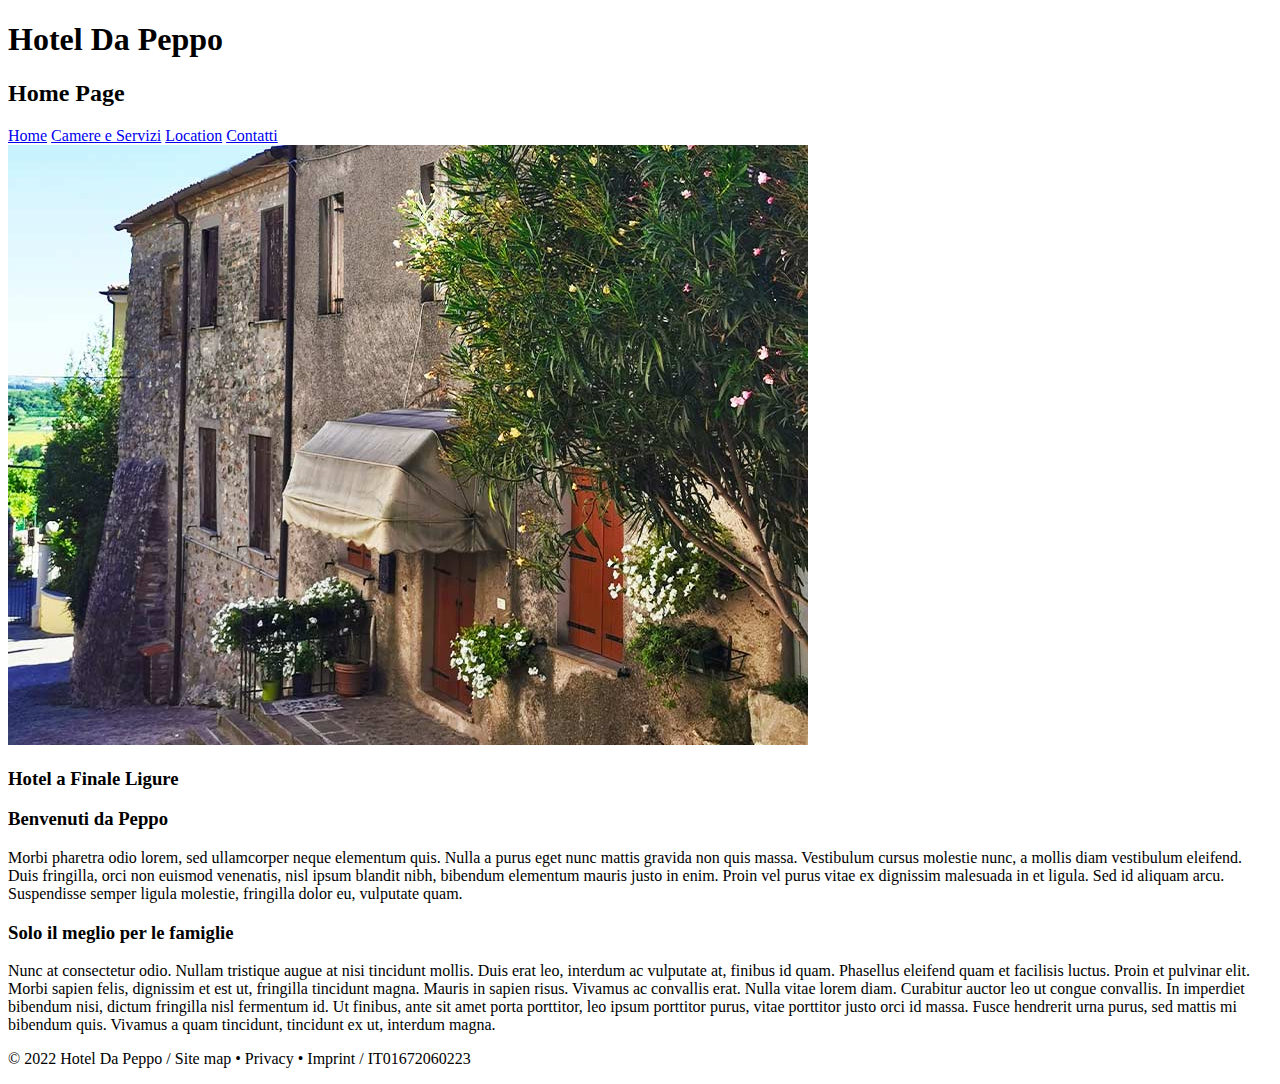
<file: index.html>
<!DOCTYPE html>
<html lang="it">
<head>
    <meta charset="UTF-8">
    <meta http-equiv="X-UA-Compatible" content="IE=edge">
    <meta name="viewport" content="width=device-width, initial-scale=1.0">
    <title>Hotel Da Peppo</title>
    <link rel="stylesheet" href="style.css">
</head>
<body>
    <header>
        <h1>Hotel Da Peppo</h1>
        <h2>Home Page</h2>
        <nav>
            <a href="index.html">Home</a>
            <a href="room_service.html">Camere e Servizi</a>
            <a href="location.html">Location</a>
            <a href="contact.html">Contatti</a>
        </nav>
        <img src="./images/hotelEsterno.jpg" alt="Esterno">
    </header>
    <div>
        <section>
            <h3>Hotel a Finale Ligure</h3>
            <h3>Benvenuti da Peppo</h3>
            <p>Morbi pharetra odio lorem, sed ullamcorper neque elementum quis. Nulla a purus eget nunc mattis gravida non quis massa. Vestibulum cursus molestie nunc, a mollis diam vestibulum eleifend. Duis fringilla, orci non euismod venenatis, nisl ipsum blandit nibh, bibendum elementum mauris justo in enim. Proin vel purus vitae ex dignissim malesuada in et ligula. Sed id aliquam arcu. Suspendisse semper ligula molestie, fringilla dolor eu, vulputate quam.</p>
        </section>
        <section>
            <h3>Solo il meglio per le famiglie</h3>
            <p>Nunc at consectetur odio. Nullam tristique augue at nisi tincidunt mollis. Duis erat leo, interdum ac vulputate at, finibus id quam. Phasellus eleifend quam et facilisis luctus. Proin et pulvinar elit. Morbi sapien felis, dignissim et est ut, fringilla tincidunt magna. Mauris in sapien risus. Vivamus ac convallis erat. Nulla vitae lorem diam. Curabitur auctor leo ut congue convallis. In imperdiet bibendum nisi, dictum fringilla nisl fermentum id. Ut finibus, ante sit amet porta porttitor, leo ipsum porttitor purus, vitae porttitor justo orci id massa. Fusce hendrerit urna purus, sed mattis mi bibendum quis. Vivamus a quam tincidunt, tincidunt ex ut, interdum magna.</p>
        </section>
    </div>
    <footer>
        <p>© 2022 Hotel Da Peppo / Site map • Privacy • Imprint / IT01672060223</p> 
    </footer>
</body>
</html>
</file>
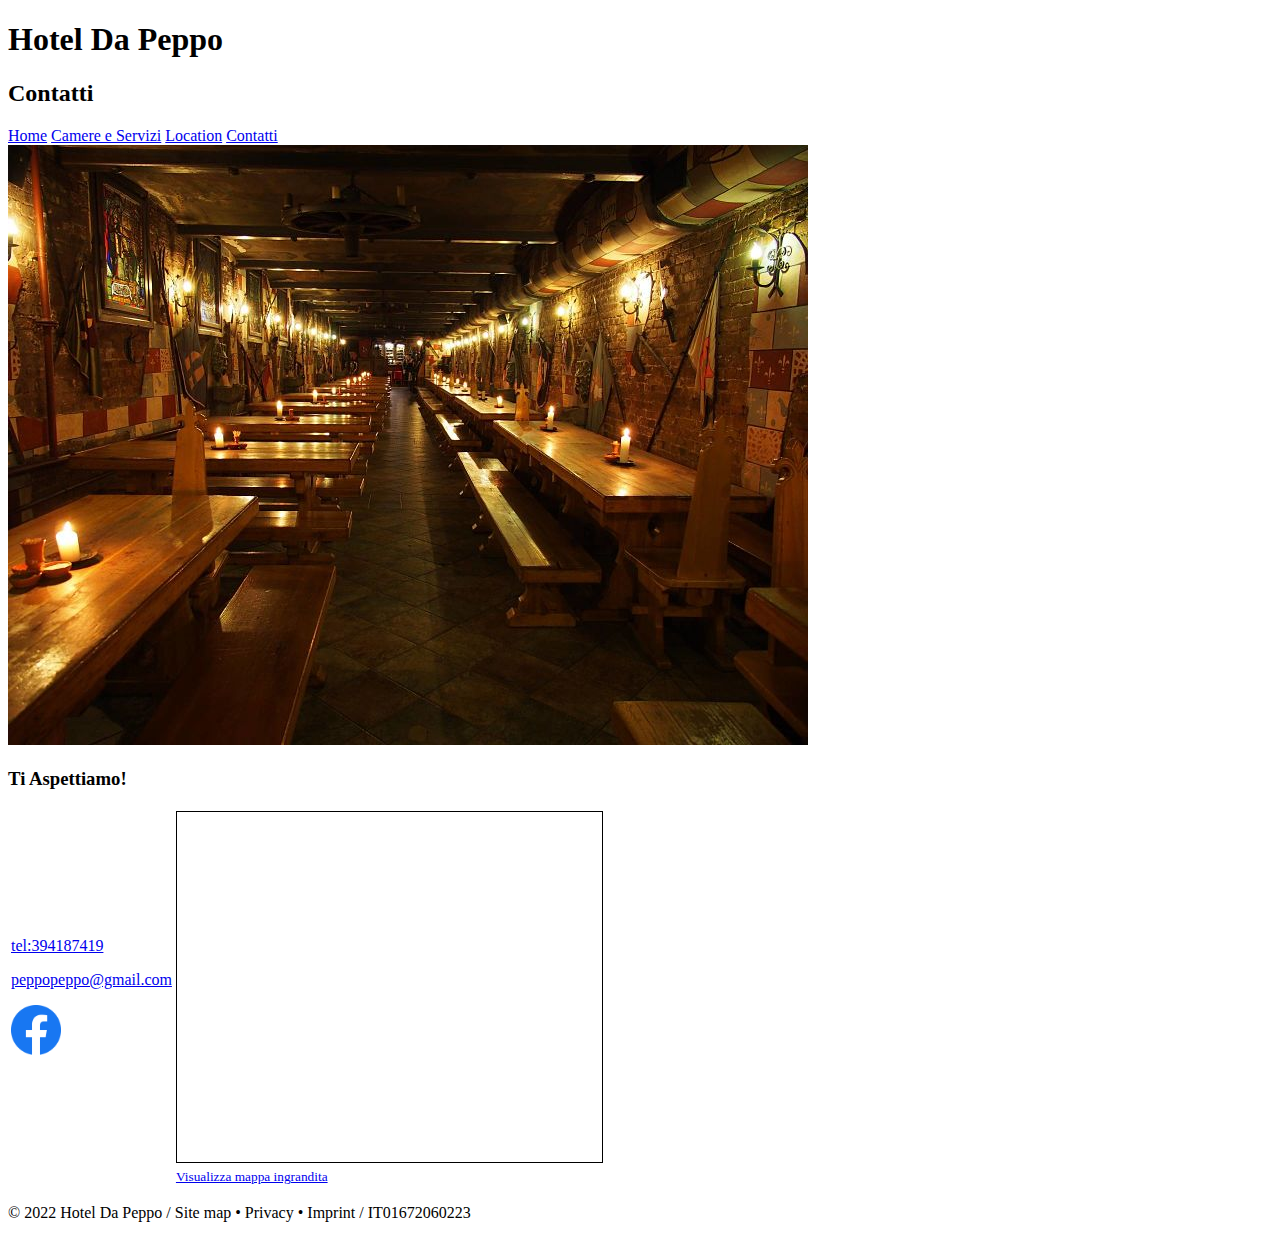
<file: contact.html>
<!DOCTYPE html>
<html lang="it">
<head>
    <meta charset="UTF-8">
    <meta http-equiv="X-UA-Compatible" content="IE=edge">
    <meta name="viewport" content="width=device-width, initial-scale=1.0">
    <title>Hotel Da Peppo</title>
    <link rel="stylesheet" href="style.css">
</head>
<body>
    <header>
        <h1>Hotel Da Peppo</h1>
        <h2>Contatti</h2>
        <nav>
            <a href="index.html">Home</a>
            <a href="room_service.html">Camere e Servizi</a>
            <a href="location.html">Location</a>
            <a href="contact.html">Contatti</a>
        </nav>
        <img src="./images/hotelRistorante.jpg" alt="Esterno">
    </header>
    <div>
        <h3>Ti Aspettiamo!</h3>
        <section>
            <table><tr><td><p><a href="tel:+39394187419">tel:394187419</a></p><p><a href="mailto:peppopeppo@gmail.com">peppopeppo@gmail.com</a></p><p><a href="https://www.facebook.com"><img class="img" src="./images/fIcon.png" alt=""></a></p></td><td><iframe width="425" height="350" frameborder="0" scrolling="no" marginheight="0" marginwidth="0" src="https://www.openstreetmap.org/export/embed.html?bbox=8.340090215206148%2C44.169811566437645%2C8.344569504261019%2C44.171398753569925&amp;layer=mapnik&amp;marker=44.17060516534286%2C8.342329859733582" style="border: 1px solid black"></iframe><br/><small><a href="https://www.openstreetmap.org/?mlat=44.17061&amp;mlon=8.34233#map=19/44.17061/8.34233">Visualizza mappa ingrandita</a></small></td></tr></table>
        </section>
    </div>
    <footer>
        <p>© 2022 Hotel Da Peppo / Site map • Privacy • Imprint / IT01672060223</p> 
    </footer>
</body>
</html>
</file>
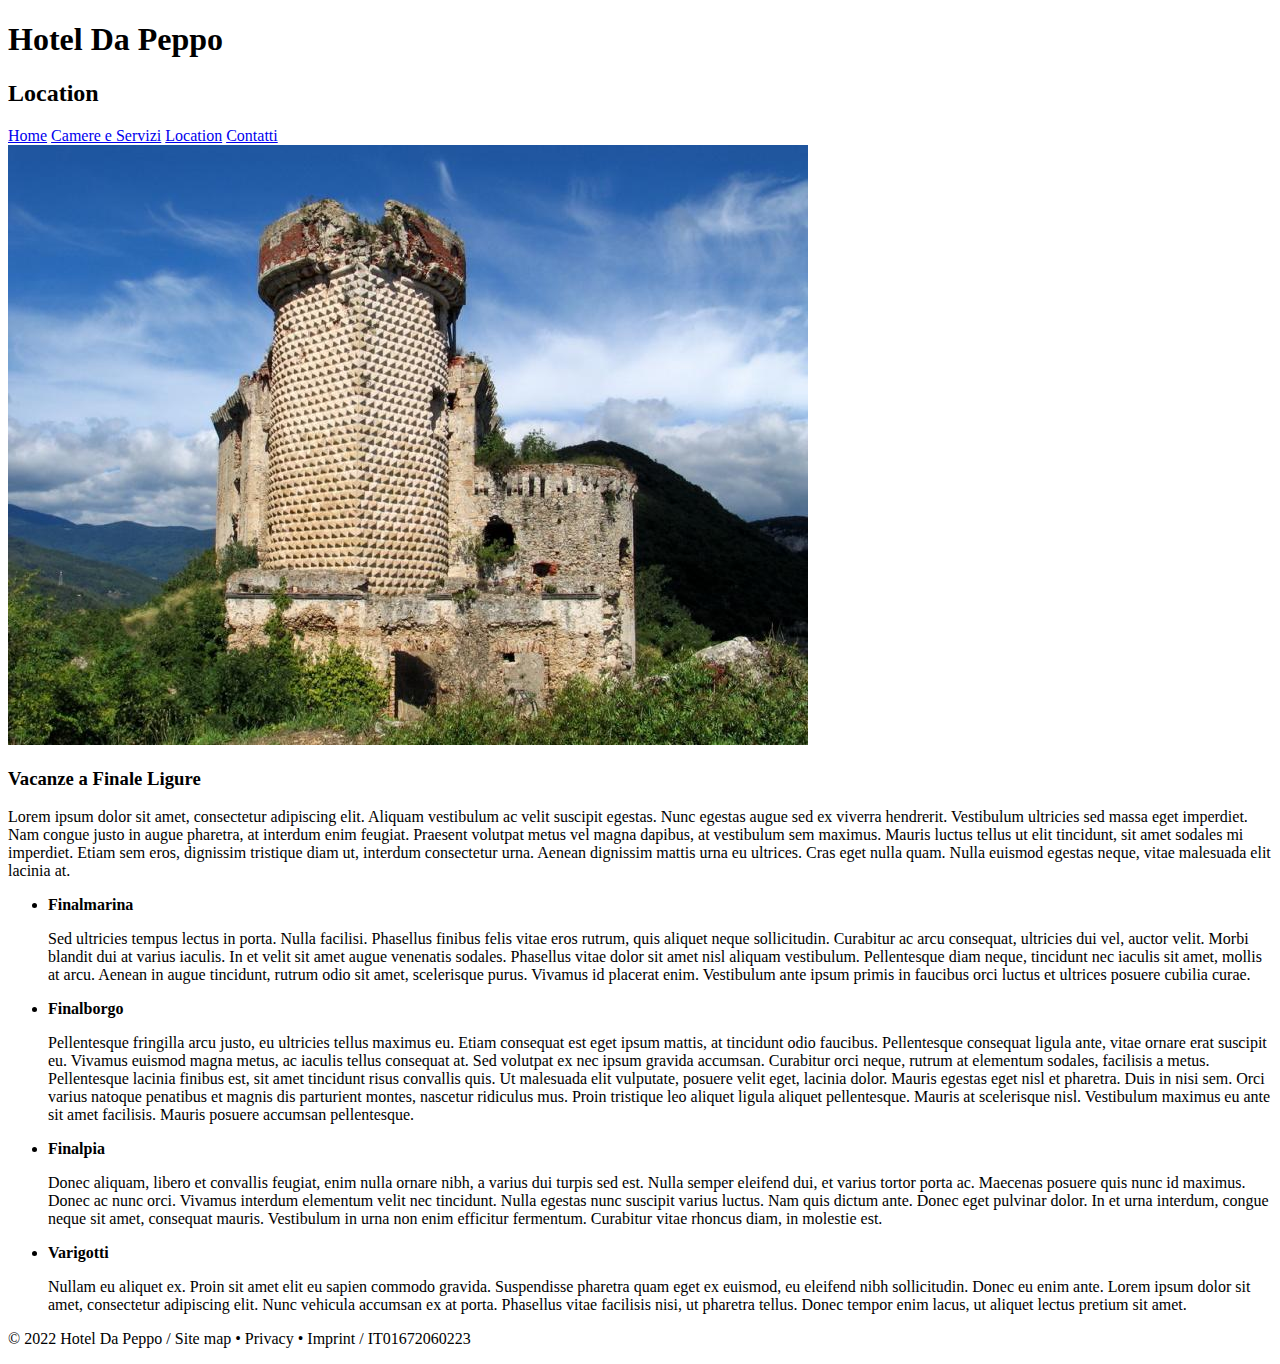
<file: location.html>
<!DOCTYPE html>
<html lang="it">
<head>
    <meta charset="UTF-8">
    <meta http-equiv="X-UA-Compatible" content="IE=edge">
    <meta name="viewport" content="width=device-width, initial-scale=1.0">
    <title>Hotel Da Peppo</title>
    <link rel="stylesheet" href="style.css">
</head>
<body>
    <header>
        <h1>Hotel Da Peppo</h1>
        <h2>Location</h2>
        <nav>
            <a href="index.html">Home</a>
            <a href="room_service.html">Camere e Servizi</a>
            <a href="location.html">Location</a>
            <a href="contact.html">Contatti</a>
        </nav>
        <img src="./images/locationImg.jpg" alt="Esterno">
    </header>
    <div>
        <section>
            <h3>Vacanze a Finale Ligure</h3>
            <p>Lorem ipsum dolor sit amet, consectetur adipiscing elit. Aliquam vestibulum ac velit suscipit egestas. Nunc egestas augue sed ex viverra hendrerit. Vestibulum ultricies sed massa eget imperdiet. Nam congue justo in augue pharetra, at interdum enim feugiat. Praesent volutpat metus vel magna dapibus, at vestibulum sem maximus. Mauris luctus tellus ut elit tincidunt, sit amet sodales mi imperdiet. Etiam sem eros, dignissim tristique diam ut, interdum consectetur urna. Aenean dignissim mattis urna eu ultrices. Cras eget nulla quam. Nulla euismod egestas neque, vitae malesuada elit lacinia at.</p>
            <ul>
                <li> <strong>Finalmarina</strong> <br> <p>Sed ultricies tempus lectus in porta. Nulla facilisi. Phasellus finibus felis vitae eros rutrum, quis aliquet neque sollicitudin. Curabitur ac arcu consequat, ultricies dui vel, auctor velit. Morbi blandit dui at varius iaculis. In et velit sit amet augue venenatis sodales. Phasellus vitae dolor sit amet nisl aliquam vestibulum. Pellentesque diam neque, tincidunt nec iaculis sit amet, mollis at arcu. Aenean in augue tincidunt, rutrum odio sit amet, scelerisque purus. Vivamus id placerat enim. Vestibulum ante ipsum primis in faucibus orci luctus et ultrices posuere cubilia curae.</p></li>
                <li> <strong>Finalborgo</strong> <br> <p>Pellentesque fringilla arcu justo, eu ultricies tellus maximus eu. Etiam consequat est eget ipsum mattis, at tincidunt odio faucibus. Pellentesque consequat ligula ante, vitae ornare erat suscipit eu. Vivamus euismod magna metus, ac iaculis tellus consequat at. Sed volutpat ex nec ipsum gravida accumsan. Curabitur orci neque, rutrum at elementum sodales, facilisis a metus. Pellentesque lacinia finibus est, sit amet tincidunt risus convallis quis. Ut malesuada elit vulputate, posuere velit eget, lacinia dolor. Mauris egestas eget nisl et pharetra. Duis in nisi sem. Orci varius natoque penatibus et magnis dis parturient montes, nascetur ridiculus mus. Proin tristique leo aliquet ligula aliquet pellentesque. Mauris at scelerisque nisl. Vestibulum maximus eu ante sit amet facilisis. Mauris posuere accumsan pellentesque.</p></li>
                <li> <strong>Finalpia</strong> <br> <p>Donec aliquam, libero et convallis feugiat, enim nulla ornare nibh, a varius dui turpis sed est. Nulla semper eleifend dui, et varius tortor porta ac. Maecenas posuere quis nunc id maximus. Donec ac nunc orci. Vivamus interdum elementum velit nec tincidunt. Nulla egestas nunc suscipit varius luctus. Nam quis dictum ante. Donec eget pulvinar dolor. In et urna interdum, congue neque sit amet, consequat mauris. Vestibulum in urna non enim efficitur fermentum. Curabitur vitae rhoncus diam, in molestie est.</p></li>
                <li> <strong>Varigotti</strong> <br> <p>Nullam eu aliquet ex. Proin sit amet elit eu sapien commodo gravida. Suspendisse pharetra quam eget ex euismod, eu eleifend nibh sollicitudin. Donec eu enim ante. Lorem ipsum dolor sit amet, consectetur adipiscing elit. Nunc vehicula accumsan ex at porta. Phasellus vitae facilisis nisi, ut pharetra tellus. Donec tempor enim lacus, ut aliquet lectus pretium sit amet.</p></li>
            </ul>
        </section>
    </div>
    <footer>
        <p>© 2022 Hotel Da Peppo / Site map • Privacy • Imprint / IT01672060223</p> 
    </footer>
</body>
</html>
</file>
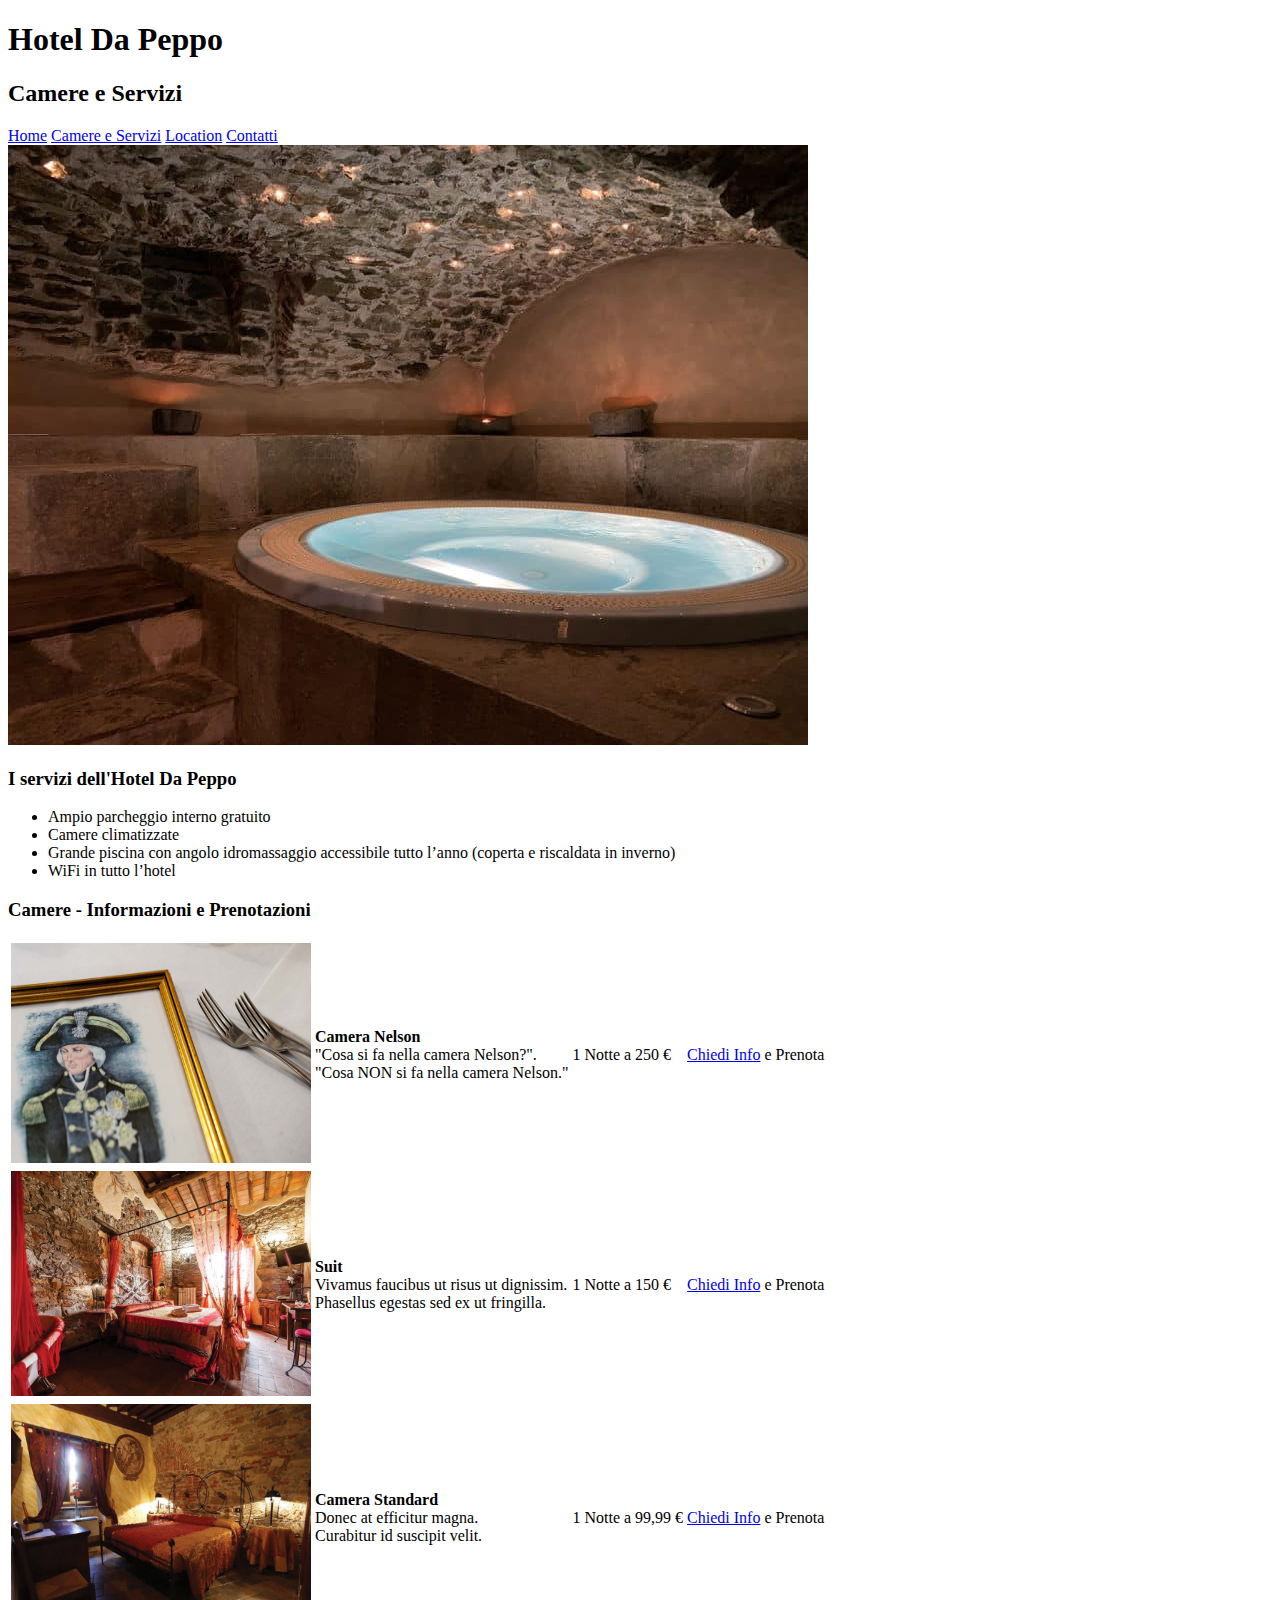
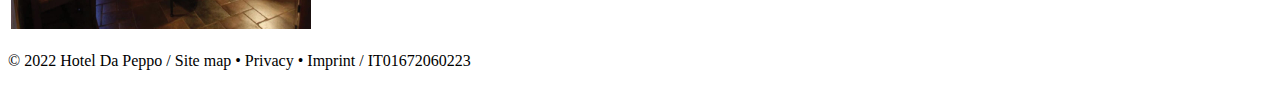
<file: room_service.html>
<!DOCTYPE html>
<html lang="it">
<head>
    <meta charset="UTF-8">
    <meta http-equiv="X-UA-Compatible" content="IE=edge">
    <meta name="viewport" content="width=device-width, initial-scale=1.0">
    <title>Hotel Da Peppo</title>
    <link rel="stylesheet" href="style.css">
</head>
<body>
    <header>
        <h1>Hotel Da Peppo</h1>
        <h2>Camere e Servizi</h2>
        <nav>
            <a href="index.html">Home</a>
            <a href="room_service.html">Camere e Servizi</a>
            <a href="location.html">Location</a>
            <a href="contact.html">Contatti</a>
        </nav>
        <img src="./images/hotelSpa.jpg" alt="Spa dell'hotel">
    </header>
    <div>
        <section>
            <h3>I servizi dell'Hotel Da Peppo</h3>
            <ul>
                <li>Ampio parcheggio interno gratuito</li>
                <li>Camere climatizzate</li>
                <li>Grande piscina con angolo idromassaggio accessibile tutto l’anno (coperta e riscaldata in inverno)</li>
                <li>WiFi in tutto l’hotel</li>
            </ul>
        </section>
        <section>
            <h3>Camere - Informazioni e Prenotazioni</h3>
            <table>
                <tr><td><a href="./images/nelson.jpg" target="_blank"><img class="camera-img-nelson" src="./images/nelson.jpg" alt="Nelson"></a></td><td><strong>Camera Nelson<br></strong> "Cosa si fa nella camera Nelson?". <br> "Cosa NON si fa nella camera Nelson."</td><td>1 Notte a 250 €</td><td><a href="contact.html">Chiedi Info</a> e Prenota</td></tr>
                <tr><td><a href="./images/hotelSuit.jpg" target="_blank"><img class="camera-img" src="./images/hotelSuit.jpg" alt="Nelson"></a></td><td><strong>Suit<br></strong> Vivamus faucibus ut risus ut dignissim. <br> Phasellus egestas sed ex ut fringilla.</td><td>1 Notte a 150 €</td><td><a href="contact.html">Chiedi Info</a> e Prenota</td></tr>
                <tr><td><a href="./images/hotelStanza.jpg" target="_blank"><img class="camera-img" src="./images/hotelStanza.jpg" alt="Nelson"></a></td><td><strong>Camera Standard<br></strong> Donec at efficitur magna. <br> Curabitur id suscipit velit.</td><td>1 Notte a 99,99 €</td><td><a href="contact.html">Chiedi Info</a> e Prenota</td></tr>
            </table>
        </section>
    </div>
    <footer>
        <p>© 2022 Hotel Da Peppo / Site map • Privacy • Imprint / IT01672060223</p> 
    </footer>
</body>
</html>
</file>
<file: style.css>
.camera-img{
    width: 300px;
    height: 33%;
}

.camera-img-nelson{
    width: 300px;
    height: 220px;
}

.img{
    width: 50px;
    height: 50%;
}
</file>
